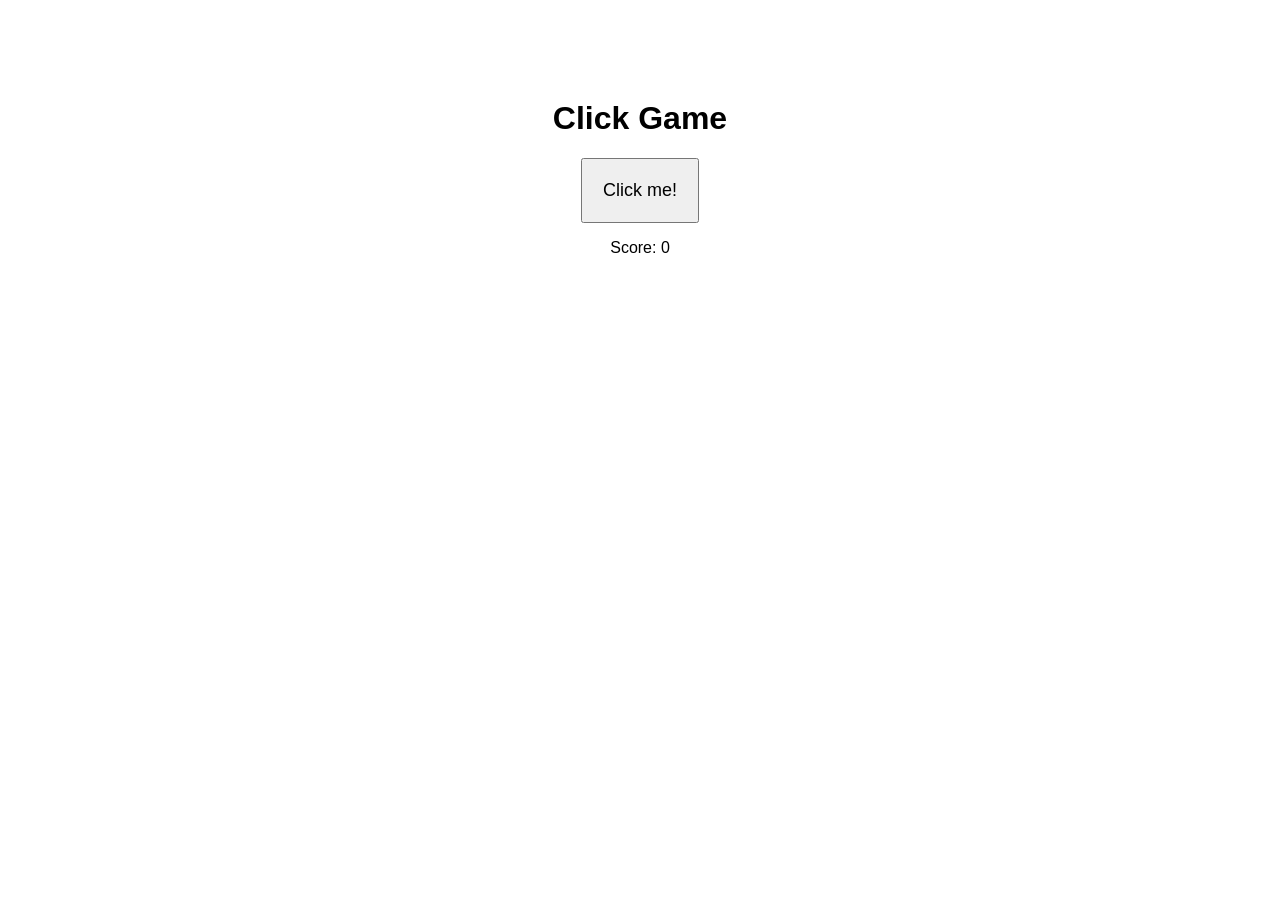
<file: click-game/index.html>
<!DOCTYPE html>
<html>
<head>
<title>Click Game</title>
<link rel="stylesheet" href="style.css">
</head>

<body>

<h1>Click Game</h1>

<button onclick="clickGame()">Click me!</button>

<p>Score: <span id="score">0</span></p>

<script src="script.js"></script>

</body>
</html>
</file>
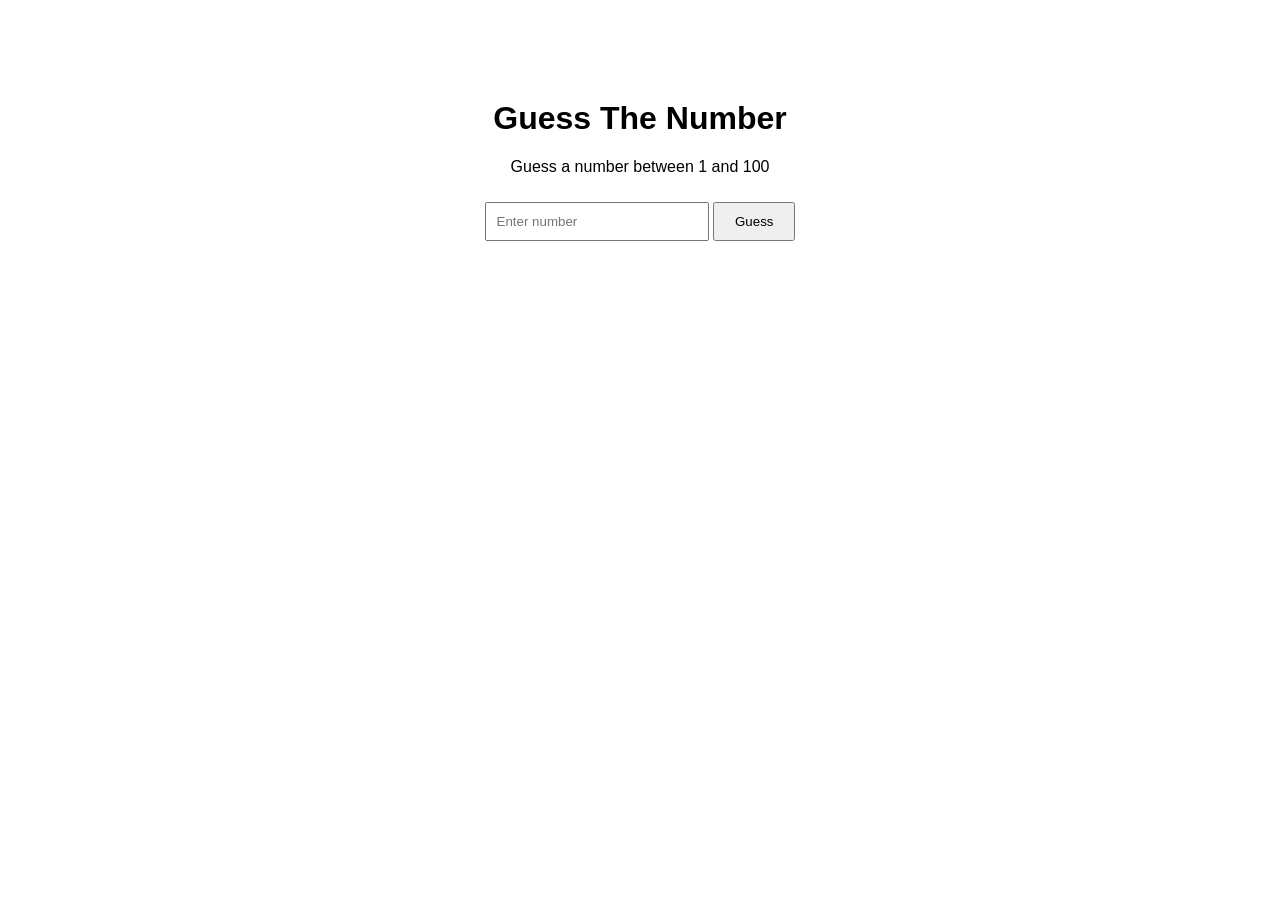
<file: guess-number/index.html>
<!DOCTYPE html>
<html>
<head>
<title>Guess Number</title>
<link rel="stylesheet" href="style.css">
</head>

<body>

<h1>Guess The Number</h1>

<p>Guess a number between 1 and 100</p>

<input id="guessInput" placeholder="Enter number">

<button onclick="checkGuess()">Guess</button>

<p id="result"></p>

<script src="script.js"></script>

</body>
</html>
</file>
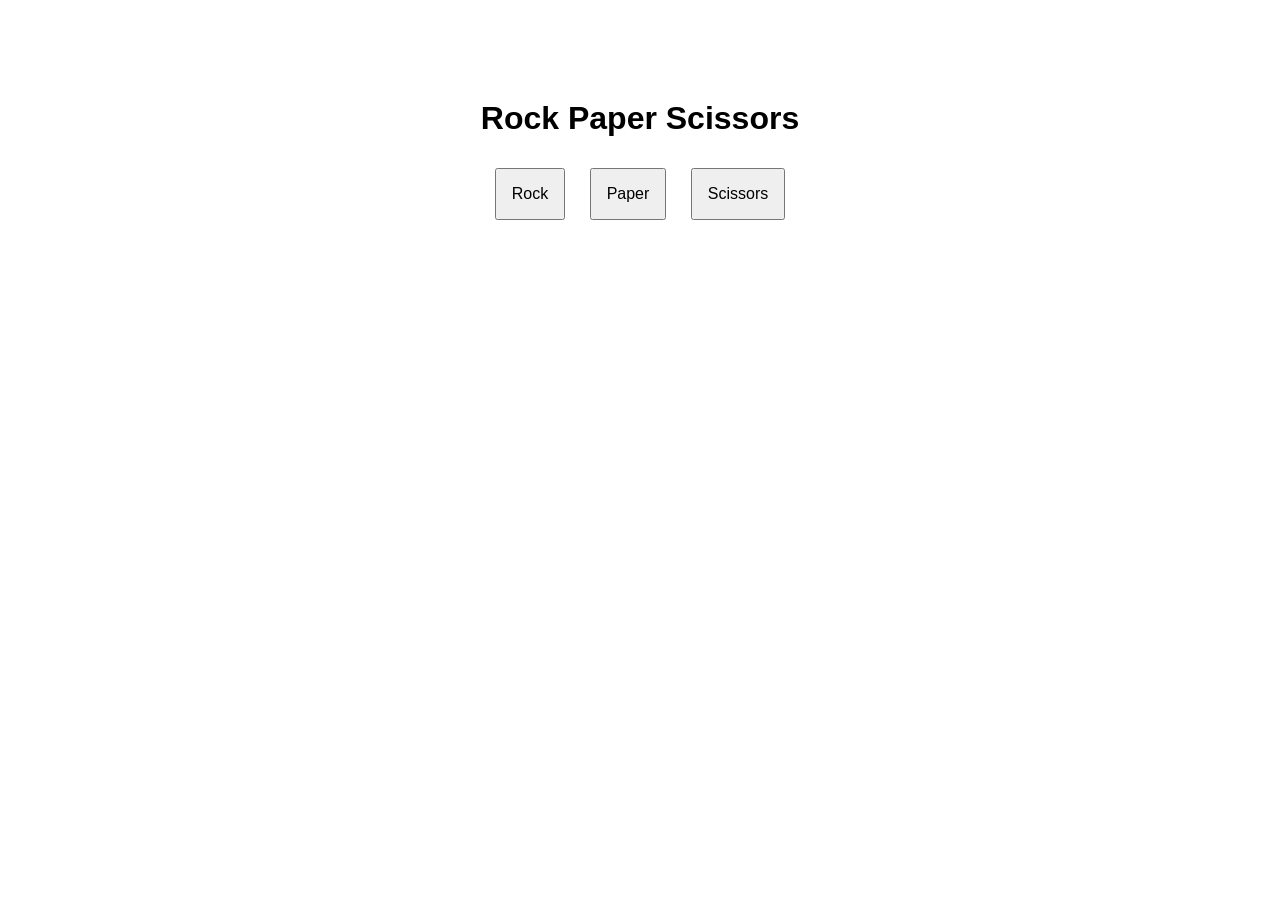
<file: rock-paper-scissors/index.html>
<!DOCTYPE html>
<html>
<head>
<title>Rock Paper Scissors</title>
<link rel="stylesheet" href="style.css">
</head>

<body>

<h1>Rock Paper Scissors</h1>

<button onclick="play('rock')">Rock</button>
<button onclick="play('paper')">Paper</button>
<button onclick="play('scissors')">Scissors</button>

<p id="result"></p>

<script src="script.js"></script>

</body>
</html>
</file>
<file: click-game/style.css>
body{
text-align:center;
font-family:Arial;
margin-top:100px;
}

button{
padding:20px;
font-size:18px;
cursor:pointer;
}
</file>
<file: guess-number/style.css>
body{
font-family: Arial;
text-align:center;
margin-top:100px;
}

input{
padding:10px;
width:200px;
}

button{
padding:10px 20px;
margin-top:10px;
cursor:pointer;
}
</file>
<file: rock-paper-scissors/style.css>
body{
text-align:center;
font-family:Arial;
margin-top:100px;
}

button{
padding:15px;
margin:10px;
font-size:16px;
cursor:pointer;
}
</file>
